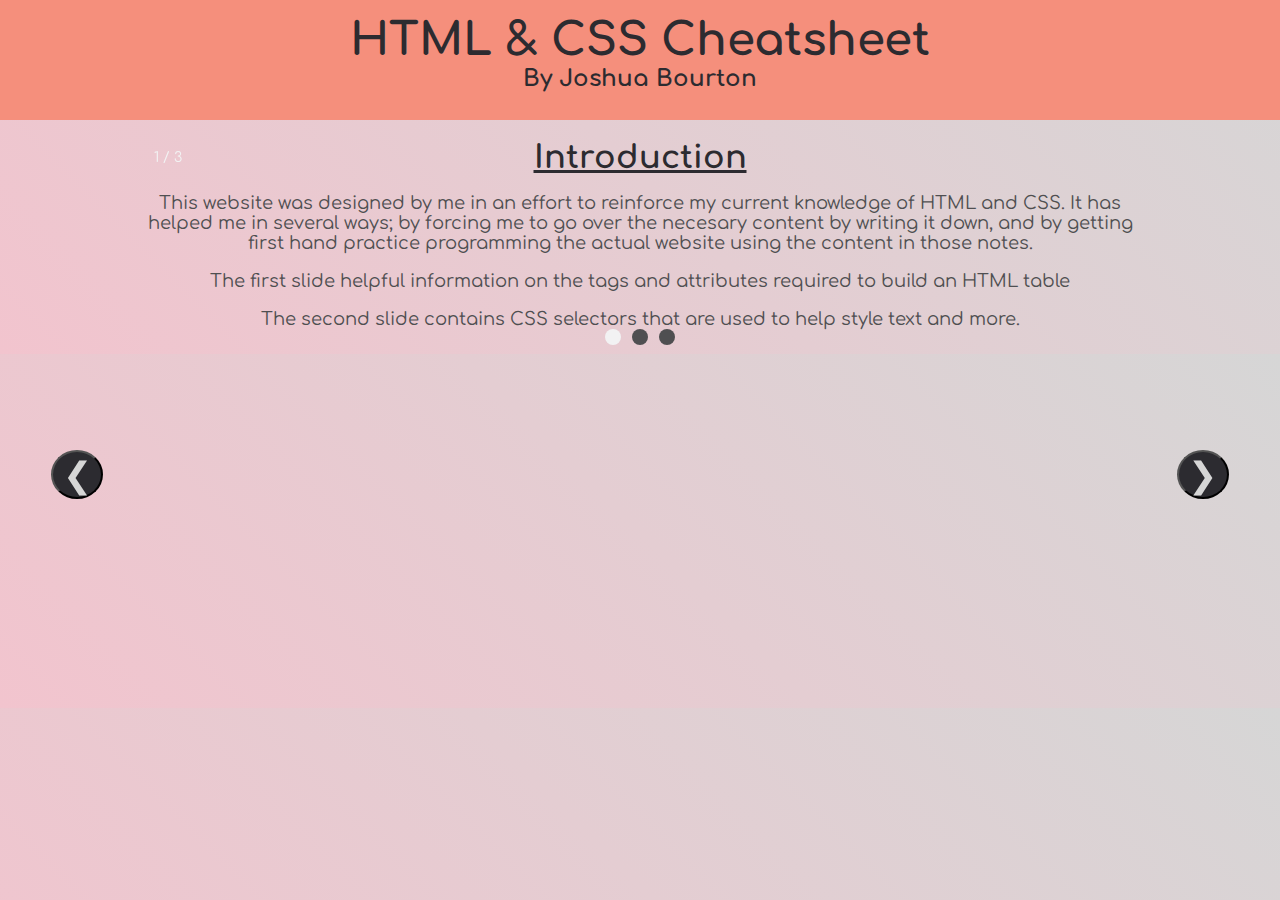
<file: index.html>
<!DOCTYPE html>
<html lang="en">
<head>
    <meta charset="UTF-8">
    <meta http-equiv="X-UA-Compatible" content="IE=edge">
    <meta name="viewport" content="width=device-width, initial-scale=1.0">
    <title>CSS Notes</title>
    <link rel="stylesheet" href="/styles.css">
    <script src="/carousel.js"></script>
</head>
<body onload="plusSlides(0)">
    <nav class="navbar">
        <h1 class="navbar_header" id="navbar_h1">HTML & CSS Cheatsheet</h1>
        <h2 class="navbar_header" id="navbar_h2">By Joshua Bourton</h2>
    </nav>
    <div class="main">
        <div class="slideshow-container fade">
            <!--The next and previous buttons-->
            <button class="page_btn" id="next_btn" onclick="plusSlides(1)">&#10095;</button>
            <button class="page_btn" id="previous_btn" onclick="plusSlides(-1)">&#10094;</button>
            <!--The introduction slide-->
            <div class="page_container">
                <h1 id="intro_h1"><u>Introduction</u></h1>
                <br>
                <p>This website was designed by me in an effort to reinforce my current knowledge of HTML and
                    CSS. It has helped me in several ways; by forcing me to go over the necesary content by writing
                    it down, and by getting first hand practice programming the actual website using
                    the content in those notes.
                </p>
                <br>
                <p>The first slide helpful information on the tags and attributes required to build an HTML table</p>
                <br>
                <p>The second slide contains CSS selectors that are used to help style text and more.</p>
            <div class="MessageInfo">1 / 3</div>
            </div>
            <!--The HTML content slide-->
            <div class="page_container">
                <h1 class="main_h1" id="table_title">Table Tags</h1>
                <p>The following tables contain useful information on tags and attributes in an HTML table</p>
                <table>
                    <thead>
                        <tr>
                            <th>Tag</th>
                            <th>Name</th>
                            <th>Description</th>
                        </tr>
                    </thead>
                    <tbody>
                        <tr>
                            <td class="code">table</td>
                            <td>Table</td>
                            <td>The wrapper element for all HTML tables.</td>
                        </tr>
                        <tr>
                            <td class="code">thead</td>
                            <td>Table Head</td>
                            <td>The set of rows defining the column headers in a table.</td>
                        </tr>
                        <tr>
                            <td class="code">tbody</td>
                            <td>Table Body</td>
                            <td>The set of rows containing actual table data.</td>
                        </tr>
                        <tr>
                            <td class="code">tr</td>
                            <td>Table Row</td>
                            <td>The table row container.</td>
                        </tr>
                        <tr>
                            <td class="code">td</td>
                            <td>Table Data</td>
                            <td>Where the actual content of the table is stored.</td>
                        </tr>
                        <tr>
                            <td class="code">tfoot</td>
                            <td>Table Foot</td>
                            <td>The set of rows defining the footer in a table.</td>
                        </tr>
                    </tbody>
                </table>
                <h1 class="main_h1">Table Attributes</h1>
                <table>
                    <thead>
                        <tr>
                            <th>Attribute</th>
                            <th>Name</th>
                            <th>Description</th>
                        </tr>
                    </thead>
                    <tbody>
                        <tr>
                            <td class="code">colspan</td>
                            <td>Column Span</td>
                            <td>Defines how many columns a td element should span.</td>
                        </tr>
                        <tr>
                            <td class="code">rowspan</td>
                            <td>Row Span</td>
                            <td>Defines how many rows a td element should span.</td>
                        </tr>           
                    </tbody>
                </table>
                <div class="MessageInfo">2 / 3</div>
            </div>
            <!--The CSS content slide-->
            <div class="page_container">
                <h1 class="main_h1">CSS text manipulation</h1>
                <br>
                <p class="">The following content shows ways that a programmar may manipulate text items using CSS</p>
                <table>
                    <thead>
                        <th>Selector</th>
                        <th>Example</th>
                        <th>Example Description</th>
                    </thead>
                    <tbody>
                        <tr>
                            <td class="code">.class</td>
                            <td>.intro</td>
                            <td>Selects all elements with class="intro"</td>
                        </tr>
                        <tr>
                            <td class="code">#id</td>
                            <td>#firstname</td>
                            <td>Selects the element with id="firstname"</td>
                        </tr>
                        <tr>
                            <td class="code">:active</td>
                            <td>a:active</td>
                            <td>Selects the active link</td>
                        </tr>
                        <tr>
                            <td class="code">::before</td>
                            <td>a::before</td>
                            <td>Insert something before the content of each <p> element</td>
                        </tr>
                        <tr>
                            <td class="code">:first-child</td>
                            <td>p:first-child</td>
                            <td>Selects every &#60;p&#62; element that is the first child of its parent</td>
                        </tr>
                    </tbody>
                </table>
                <div class="MessageInfo">3 / 3</div>
            </div>
            <!--The carousel dots-->
            <div style="text-align:center">
                <span class="dots" onclick="currentSlide(1)"></span>
                <span class="dots" onclick="currentSlide(2)"></span>
                <span class="dots" onclick="currentSlide(3)"></span>
            </div> 
        </div>
    </div>
</body>
</html>
</file>
<file: styles.css>
@font-face {
    font-family: 'DynaPuff';
    src: url("/fonts/DynaPuff/DynaPuff-VariableFont_wdth\,wght.ttf");
    /*Can add the other extensions for this font here*/
    font-family: 'Courier Prime';
    src: url("/fonts/Courier_Prime/CourierPrime-Regular.ttf");

    font-family: 'Comfortaa';
    src: url("/fonts/Comfortaa/Comfortaa-VariableFont_wght.ttf");
}

* {
    box-sizing: border-box;
    margin: 0;
    padding: 0;
    font-family: 'Comfortaa', sans-serif;
    text-align: center;
}

/* Header */
.navbar {
    background-color: #F58F7C;
    height: 120px;
    padding-top: 15px;
    margin-bottom: 20px;
}

.navbar_header {
    color: #2C2B30
}

#navbar_h1 {
    font-size: 45px;
    font-weight: bold;
}

#navbar_h2 {
    font-size: 23px;
}

/* Main */
body {
    color: #2C2B30;
    background: linear-gradient(45deg, #F2C4CE, #D6D6D6);
}

p {
    color: #4F4F51;
    font-size: 18px;
}

/* .intro,  */
.main {
    padding: 0 30px;
    margin: 5px;
}

.intro_h1, .main_h1 {
    text-decoration: underline;
    margin-top: 5px;
    margin-bottom: 5px;
}

#table_title {
    margin-bottom: 10px;
}

/* Carousel styling */
.slideshow-container {
    max-width: 1000px;
    position: relative;
    margin: auto;
  }

  .page_container {
    display: none;
}

.page_btn {
    color: #D6D6D6;
    background-color: #2C2B30;
    font-size: 35px;
    border-radius: 100%;
    padding: 2.5px 9.5px;
    position: fixed;
    cursor: pointer;
    transition: 0.4s ease;
}

.page_btn:hover {
    background-color: #4F4F51;
}

.page_btn:active {
    box-shadow: 0 2px 4px #4F4F51;
}

#next_btn {
    top: 50%;
    right: 4%;
}

#previous_btn {
    top: 50%;
    left: 4%;
}

/* Worknumbering (1/3 etc) */
.MessageInfo {
    color: #f2f2f3;
    font-size: 14px;
    padding: 10px 14px;
    position: fixed;
    top: 140px;
  }

  /* Faint animation */
.fade {
    -webkit-animation-name: fade;
    -webkit-animation-duration: 1.4s;
    animation-name: fade;
    animation-duration: 1.4s;
  }

  @-webkit-keyframes fade {
    from {opacity: .5}
    to {opacity: 2}
  }
  
  @keyframes fade {
    from {opacity: .5}
    to {opacity: 2}
  }

  /* The circles or bullets and indicators */
.dots {
    cursor: pointer;
    height: 16px;
    width: 16px;
    margin: 0 3px;
    background-color: #4F4F51;
    border-radius: 50%;
    display: inline-block;
    transition: background-color 0.5s ease; 
  }

  .enable, .dots:hover {
    background-color: #f2f2f3;
  }

/* Table styling */

table, th, td {
    border: 3px solid #F58F7C;
  }

  .code {
    font-family: 'Courier Prime', monospace;
  }

  /* spacing */

table {
    table-layout: fixed;
    width: 60%;
    border-collapse: collapse;
    margin: 15px auto;
  }
  
  thead th:nth-child(1) {
    width: 15%;
  }
  
  thead th:nth-child(2) {
    width: 15%;
  }
  
  thead th:nth-child(3) {
    width: 30%;
  }

  th, td {
    padding: 10px;
  }

  th {
    letter-spacing: 1px;
    font-size: 20px;
  }
</file>
